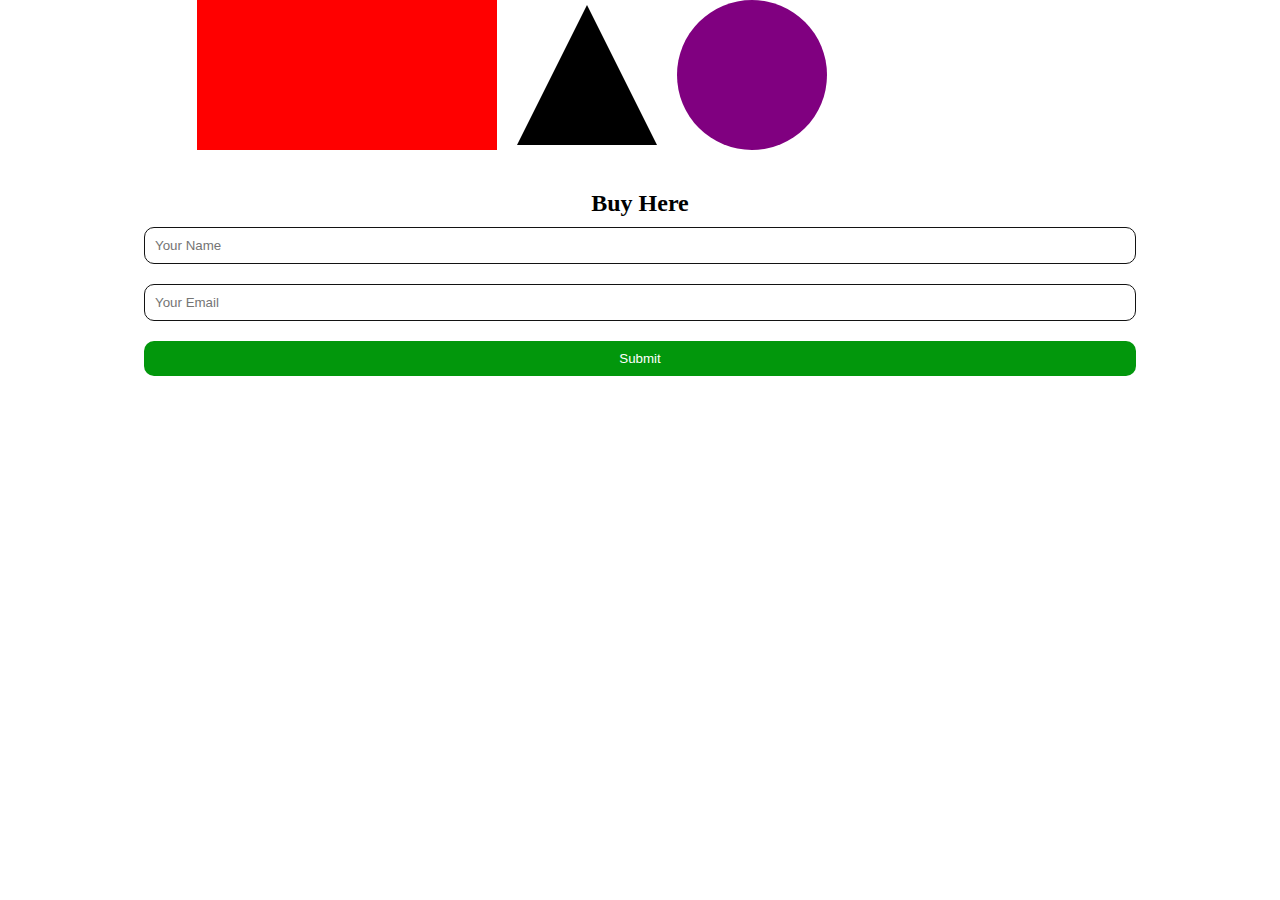
<file: index.html>
<!DOCTYPE html>
<html lang="en">
<head>
    <meta charset="UTF-8">
    <meta name="viewport" content="width=device-width, initial-scale=1.0">
    <link rel="stylesheet" href="style.css">
    <title>Art Gallery</title>
</head>
<body>
    <div class="home">
    <div class="rectangle"></div>
    <div class="triangle"></div>
    <div class="circle"></div>
</div>
<div class="form">
    <h2>Buy Here</h2>
    <form action="submit.html" method="get">
        <input type="text" name="name" placeholder="Your Name" required><br>
        <input type="email" name="email" placeholder="Your Email" required><br>
        <input type="submit" value="Submit">
    </form>
</div>
</body>
</html>
</file>
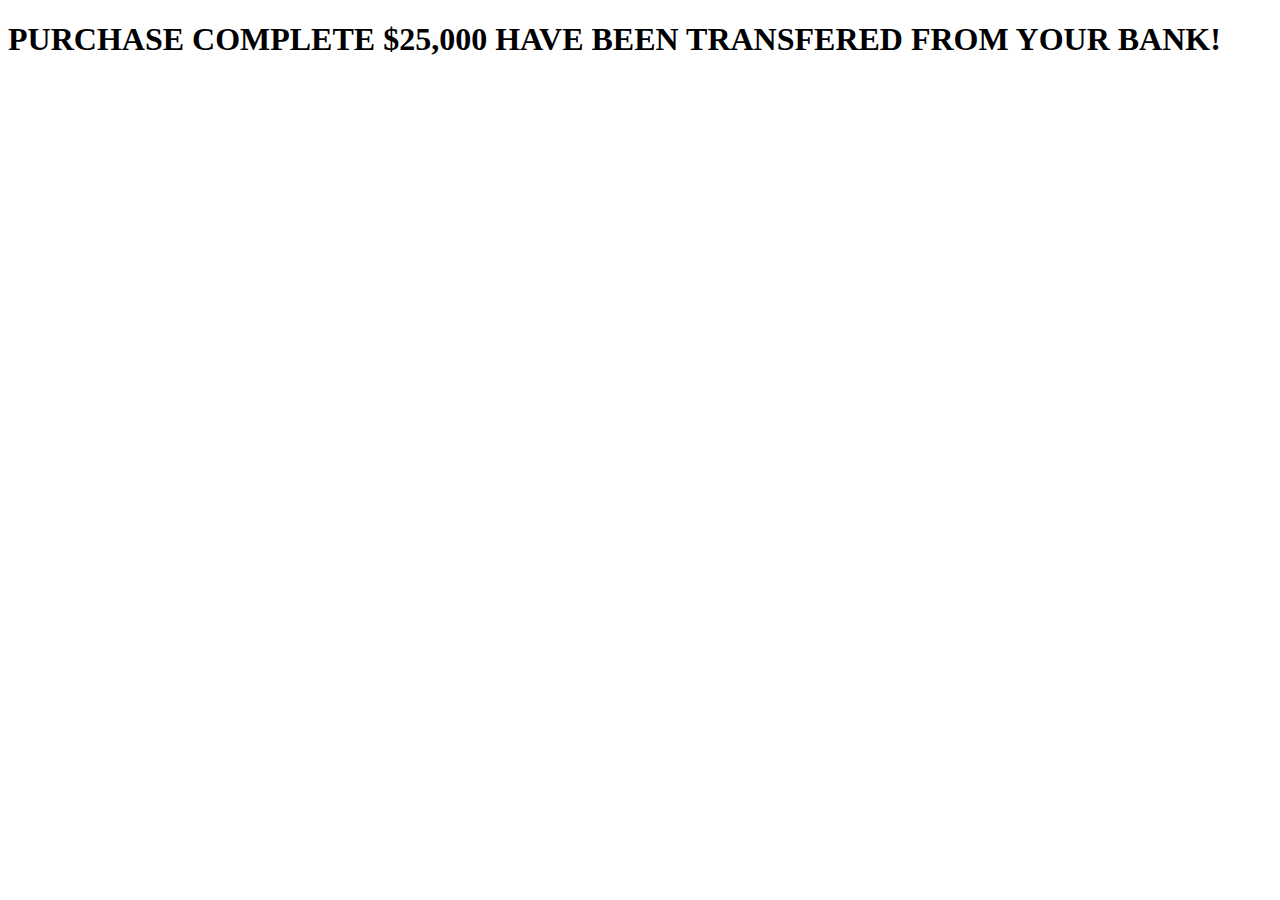
<file: submit.html>
<!DOCTYPE html>
<html lang="en">
<head>
    <meta charset="UTF-8">
    <meta name="viewport" content="width=device-width, initial-scale=1.0">
    <title>Buy</title>
</head>
    <h1>PURCHASE COMPLETE 
        $25,000 HAVE BEEN TRANSFERED FROM YOUR BANK! </h1>
<body>
    
</body>
</html>
</file>
<file: style.css>
* {
    margin: 0;
    padding: 0;
    box-sizing: border-box;
}

.rectangle {
    width: 300px;
    height: 150px;
    background-color: red;
}

.triangle {
    width: 0px;
    height: 0px;
    border-left: 70px solid transparent;
    border-right: 70px solid transparent;
    border-bottom: 140px solid black;
}

.circle {
    width: 150px;
    height: 150px;  
    background-color: purple;
    border-radius: 50%;
}

.home {
    display: flex;
    justify-content: center;
    gap: 20px;
    z-index: 1;
    width: 80%;
    height: 80%;
    position: relative;
    align-items: center;
}

@media (max-width: 1680px) {
    .home {
        grid-template-columns: auto;
    }
}

input {
    padding: 10px;
    margin: 10px;
    width: 80%;
    border: 1px solid #131313;
    border-radius: 10px;

}

input[type="submit"] {
    background-color: #02970c;
    color: rgb(255, 255, 255);
    border: none;
}

.form {
    width: auto;
    background-color: #fff;
    padding: 20px;
    text-align: center;
    margin-top: 20px;
    z-index: 2;
}
</file>
